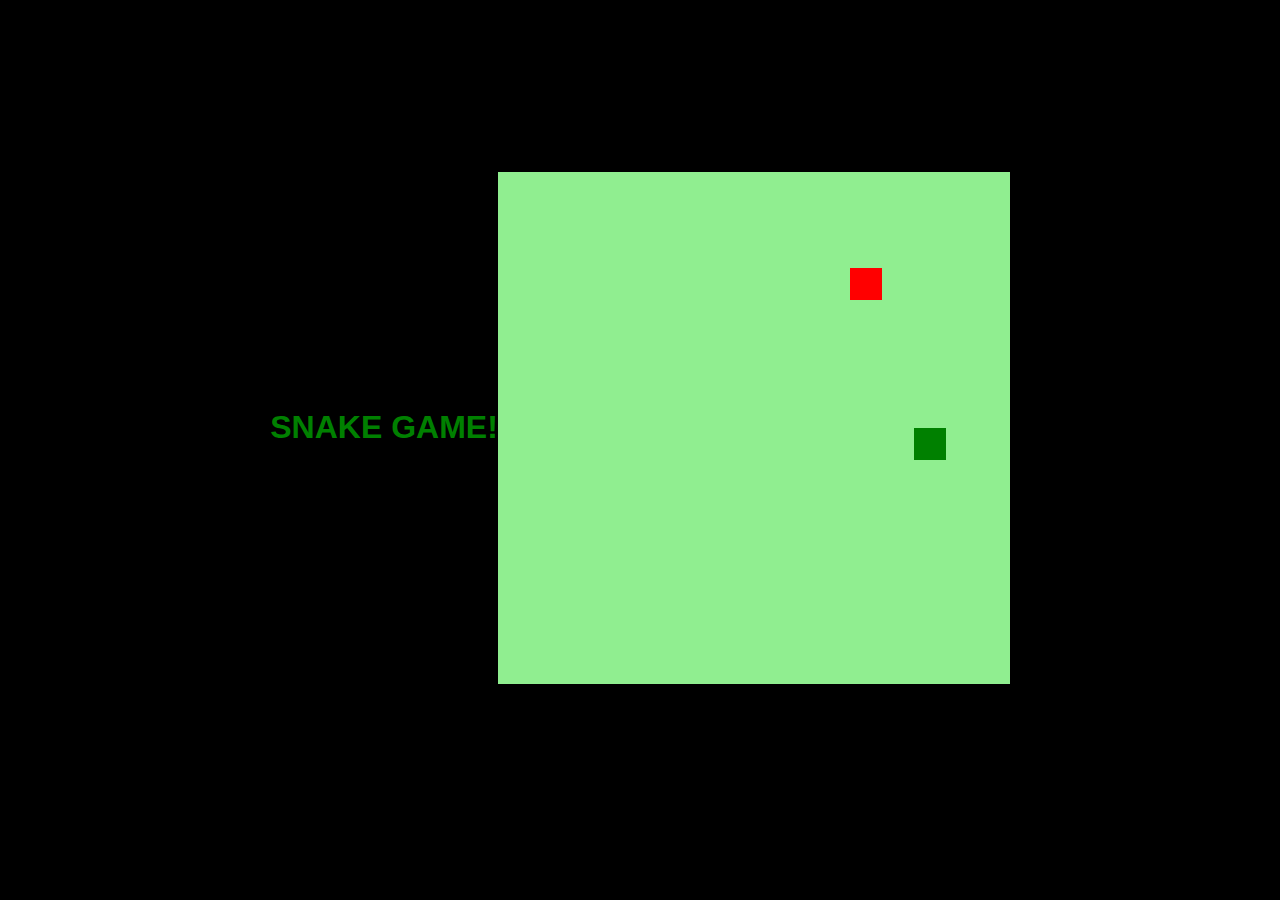
<file: portfolio/jogo/index.html>
<!DOCTYPE html>
<html lang="pt-BR">
<head>
    <meta charset="UTF-8">
    <meta name="viewport" content="width=device-width, initial-scale=1.0">
    <link rel="stylesheet" href="style.css">
    <script defer src="script.js"></script>
    <title>Snake game</title>
</head>
<body>
    <h1>SNAKE GAME!</h1>
    <canvas id="snake" width="512" height="512"></canvas>
</body>
</html>
</file>
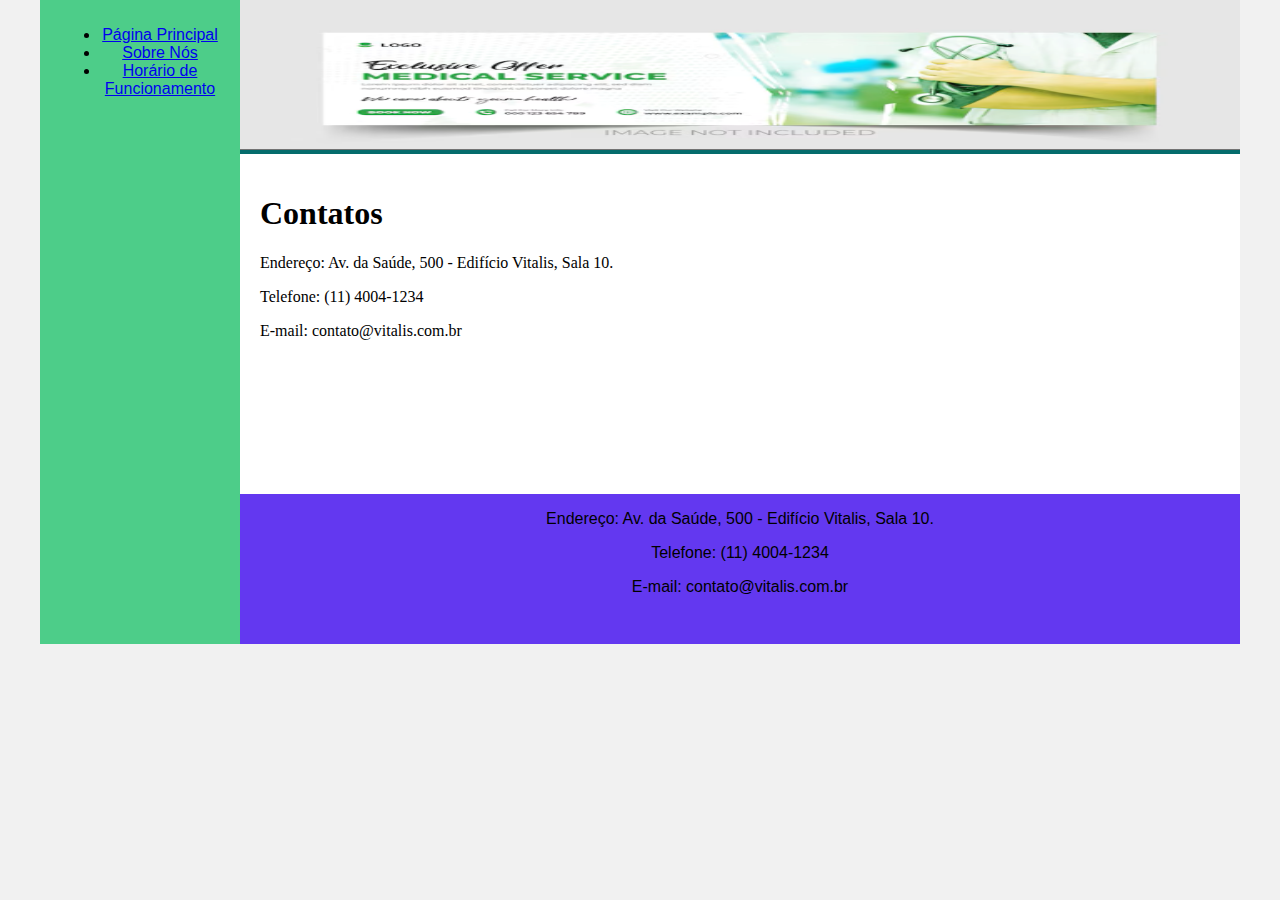
<file: desafio dio/contatos.html>
<!DOCTYPE html>
<html lang="pt-BR">
<head>
    <meta charset="UTF-8">
    <meta http-equiv="X-UA-Compatible" content="IE=edge">
    <meta name="viewport" content="width=device-width, initial-scale=1.0">
    <title>Contatos</title>
    <link rel="stylesheet" href="base.css">
</head>
<body>
   <div class="wrapper">
      <nav class="menu">
         <ul>
            <li><a href="paginaPricipal.html">Página Principal</a></li>
            <li><a href="sobreClinica.html"> Sobre Nós</a></li>
            <li><a href="horarioDeFuncionamento.html">Horário de Funcionamento</a></li>
         </ul>
      </nav>
      <main class="main">

         <header class="header">
            <img src="clinica1.png" width="1000" height="150" alt="Centro Médico Vitalis">
         </header>

         <section class="content">
            <h1>Contatos</h1>
            <p>Endereço: Av. da Saúde, 500 - Edifício Vitalis, Sala 10.</p>
            <p>Telefone: (11) 4004-1234</p>
            <p>E-mail: contato@vitalis.com.br</p>
         </section>

         <footer class="footer">
            <p>Endereço: Av. da Saúde, 500 - Edifício Vitalis, Sala 10.</p>
            <p>Telefone: (11) 4004-1234</p>
            <p>E-mail: contato@vitalis.com.br</p>
         </footer>

      </main>

   </div>
</body>
</html>
</file>
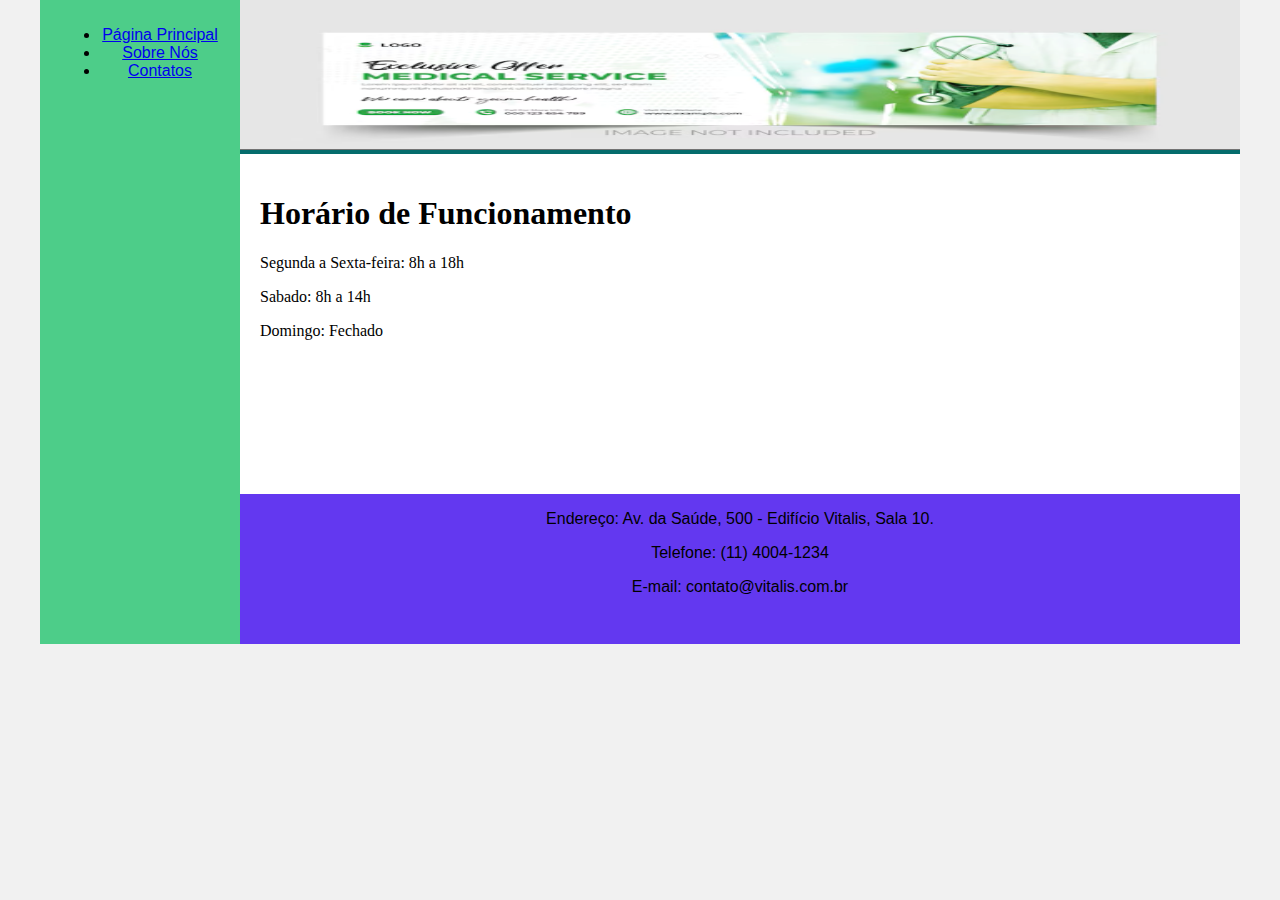
<file: desafio dio/horarioDeFuncionamento.html>
<!DOCTYPE html>
<html lang="pt-BR">
<head>
    <meta charset="UTF-8">
    <meta http-equiv="X-UA-Compatible" content="IE=edge">
    <meta name="viewport" content="width=device-width, initial-scale=1.0">
    <title>Horário de Funcionamento</title>
    <link rel="stylesheet" href="base.css">
</head>
<body>
   <div class="wrapper">
      <nav class="menu">
         <ul>
            <li><a href="paginaPricipal.html">Página Principal</a></li>
            <li><a href="sobreClinica.html"> Sobre Nós</a></li>
            <li><a href="contatos.html">Contatos</a></li>
         </ul>
      </nav>
      <main class="main">

         <header class="header">
            <img src="clinica1.png" width="1000" height="150" alt="Centro Médico Vitalis">
         </header>

         <section class="content">
            <h1>Horário de Funcionamento</h1>
            <p>Segunda a Sexta-feira: 8h a 18h</p>
            <p>Sabado: 8h a 14h</p>
            <p>Domingo: Fechado</p>
         </section>

         <footer class="footer">
            <p>Endereço: Av. da Saúde, 500 - Edifício Vitalis, Sala 10.</p>
            <p>Telefone: (11) 4004-1234</p>
            <p>E-mail: contato@vitalis.com.br</p>
         </footer>

      </main>

   </div>
</body>
</html>
</file>
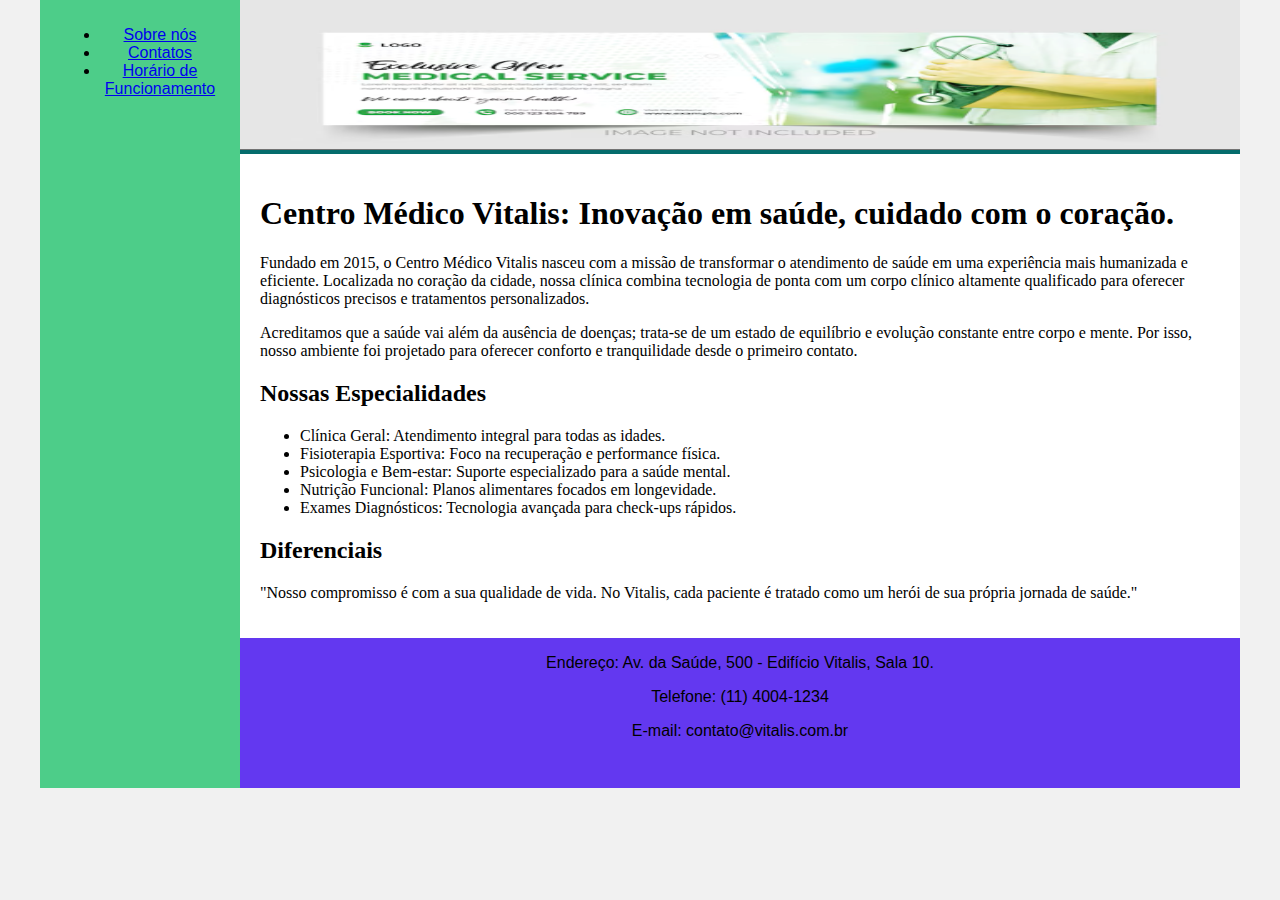
<file: desafio dio/paginaPricipal.html>
<!DOCTYPE html>
<html lang="pt-BR">
<head>
    <meta charset="UTF-8">
    <meta http-equiv="X-UA-Compatible" content="IE=edge">
    <meta name="viewport" content="width=device-width, initial-scale=1.0">
    <title>Página Principal</title>
    <link rel="stylesheet" href="base.css">
</head>

<body>
    <div class="wrapper">

        <nav class="menu">
            <ul>
                <li><a href="sobreClinica.html">Sobre nós</a></li>
                <li><a href="contatos.html">Contatos</a></li>
                <li><a href="horarioDeFuncionamento.html">Horário de Funcionamento</a></li>
            </ul>
        </nav>

        <main class="main">

            <header class="header">
                <img src="clinica1.png" width="1000" height="150" alt="Imagem da Clínica Vitalis">
            </header>

            <section class="content">
                <h1>
                    <strong>Centro Médico Vitalis:</strong>
                    Inovação em saúde, cuidado com o coração.
                </h1>

                <p>
                    Fundado em 2015, o Centro Médico Vitalis nasceu com a missão de transformar
                    o atendimento de saúde em uma experiência mais humanizada e eficiente.
                    Localizada no coração da cidade, nossa clínica combina tecnologia de ponta
                    com um corpo clínico altamente qualificado para oferecer diagnósticos precisos
                    e tratamentos personalizados.
                </p>

                <p>
                    Acreditamos que a saúde vai além da ausência de doenças; trata-se de um estado
                    de equilíbrio e evolução constante entre corpo e mente. Por isso, nosso ambiente
                    foi projetado para oferecer conforto e tranquilidade desde o primeiro contato.
                </p>

                <h2>Nossas Especialidades</h2>

                <ul>
                    <li>Clínica Geral: Atendimento integral para todas as idades.</li>
                    <li>Fisioterapia Esportiva: Foco na recuperação e performance física.</li>
                    <li>Psicologia e Bem-estar: Suporte especializado para a saúde mental.</li>
                    <li>Nutrição Funcional: Planos alimentares focados em longevidade.</li>
                    <li>Exames Diagnósticos: Tecnologia avançada para check-ups rápidos.</li>
                </ul>

                <section class="diferenciais">
                    <h2>Diferenciais</h2>
                    <p>
                        "Nosso compromisso é com a sua qualidade de vida.
                        No Vitalis, cada paciente é tratado como um herói
                        de sua própria jornada de saúde."
                    </p>
                </section>
            </section>

            <footer class="footer">
                <p>Endereço: Av. da Saúde, 500 - Edifício Vitalis, Sala 10.</p>
                <p>Telefone: (11) 4004-1234</p>
                <p>E-mail: contato@vitalis.com.br</p>
            </footer>

        </main>

    </div>
</body>
</html>
</file>
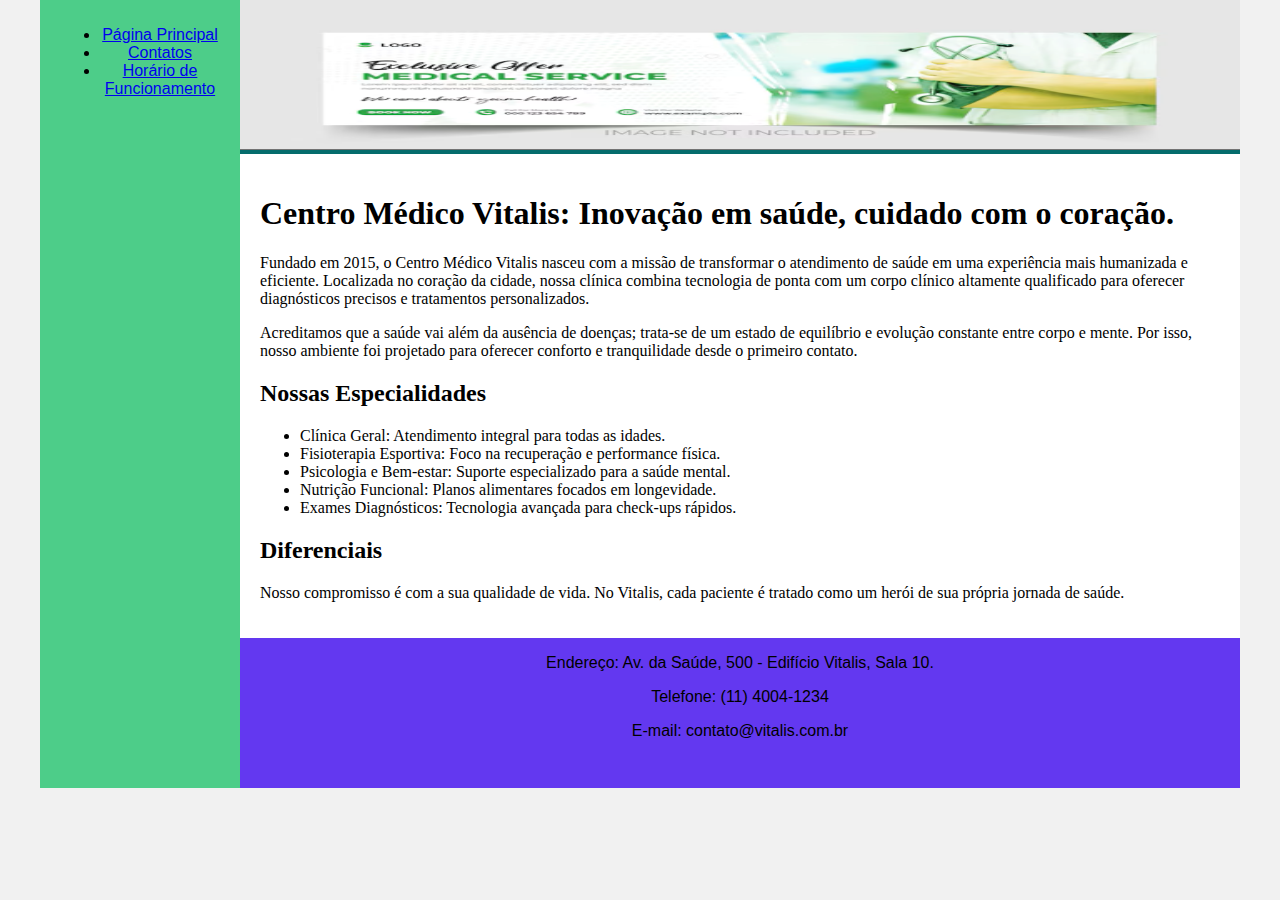
<file: desafio dio/sobreClinica.html>
<!DOCTYPE html>
<html lang="pt-BR">
<head>
   <meta charset="UTF-8">
   <meta http-equiv="X-UA-Compatible" content="IE=edge">
   <meta name="viewport" content="width=device-width, initial-scale=1.0">
   <title>Sobre Nós</title>
   <link rel="stylesheet" href="base.css">
</head>

<body>
   <div class="wrapper">

      <nav class="menu">
         <ul>
            <li><a href="paginaPricipal.html">Página Principal</a></li>
            <li><a href="contatos.html">Contatos</a></li>
            <li><a href="horarioDeFuncionamento.html">Horário de Funcionamento</a></li>
         </ul>
      </nav>

      <main class="main">

         <header class="header">
            <img src="clinica1.png" width="1000" height="150" alt="Centro Médico Vitalis">
         </header>

         <section class="content">
            <h1>
               <strong>Centro Médico Vitalis:</strong>
               Inovação em saúde, cuidado com o coração.
            </h1>

            <p>
               Fundado em 2015, o Centro Médico Vitalis nasceu com a missão de transformar
               o atendimento de saúde em uma experiência mais humanizada e eficiente.
               Localizada no coração da cidade, nossa clínica combina tecnologia de ponta
               com um corpo clínico altamente qualificado para oferecer diagnósticos precisos
               e tratamentos personalizados.
            </p>

            <p>
               Acreditamos que a saúde vai além da ausência de doenças; trata-se de um estado
               de equilíbrio e evolução constante entre corpo e mente. Por isso, nosso ambiente
               foi projetado para oferecer conforto e tranquilidade desde o primeiro contato.
            </p>

            <h2>Nossas Especialidades</h2>

            <ul>
               <li>Clínica Geral: Atendimento integral para todas as idades.</li>
               <li>Fisioterapia Esportiva: Foco na recuperação e performance física.</li>
               <li>Psicologia e Bem-estar: Suporte especializado para a saúde mental.</li>
               <li>Nutrição Funcional: Planos alimentares focados em longevidade.</li>
               <li>Exames Diagnósticos: Tecnologia avançada para check-ups rápidos.</li>
            </ul>

            <section class="diferenciais">
               <h2>Diferenciais</h2>
               <p>
                  Nosso compromisso é com a sua qualidade de vida.
                  No Vitalis, cada paciente é tratado como um herói
                  de sua própria jornada de saúde.
               </p>
            </section>
         </section>

         <footer class="footer">
            <p>Endereço: Av. da Saúde, 500 - Edifício Vitalis, Sala 10.</p>
            <p>Telefone: (11) 4004-1234</p>
            <p>E-mail: contato@vitalis.com.br</p>
         </footer>

      </main>

   </div>
</body>
</html>
</file>
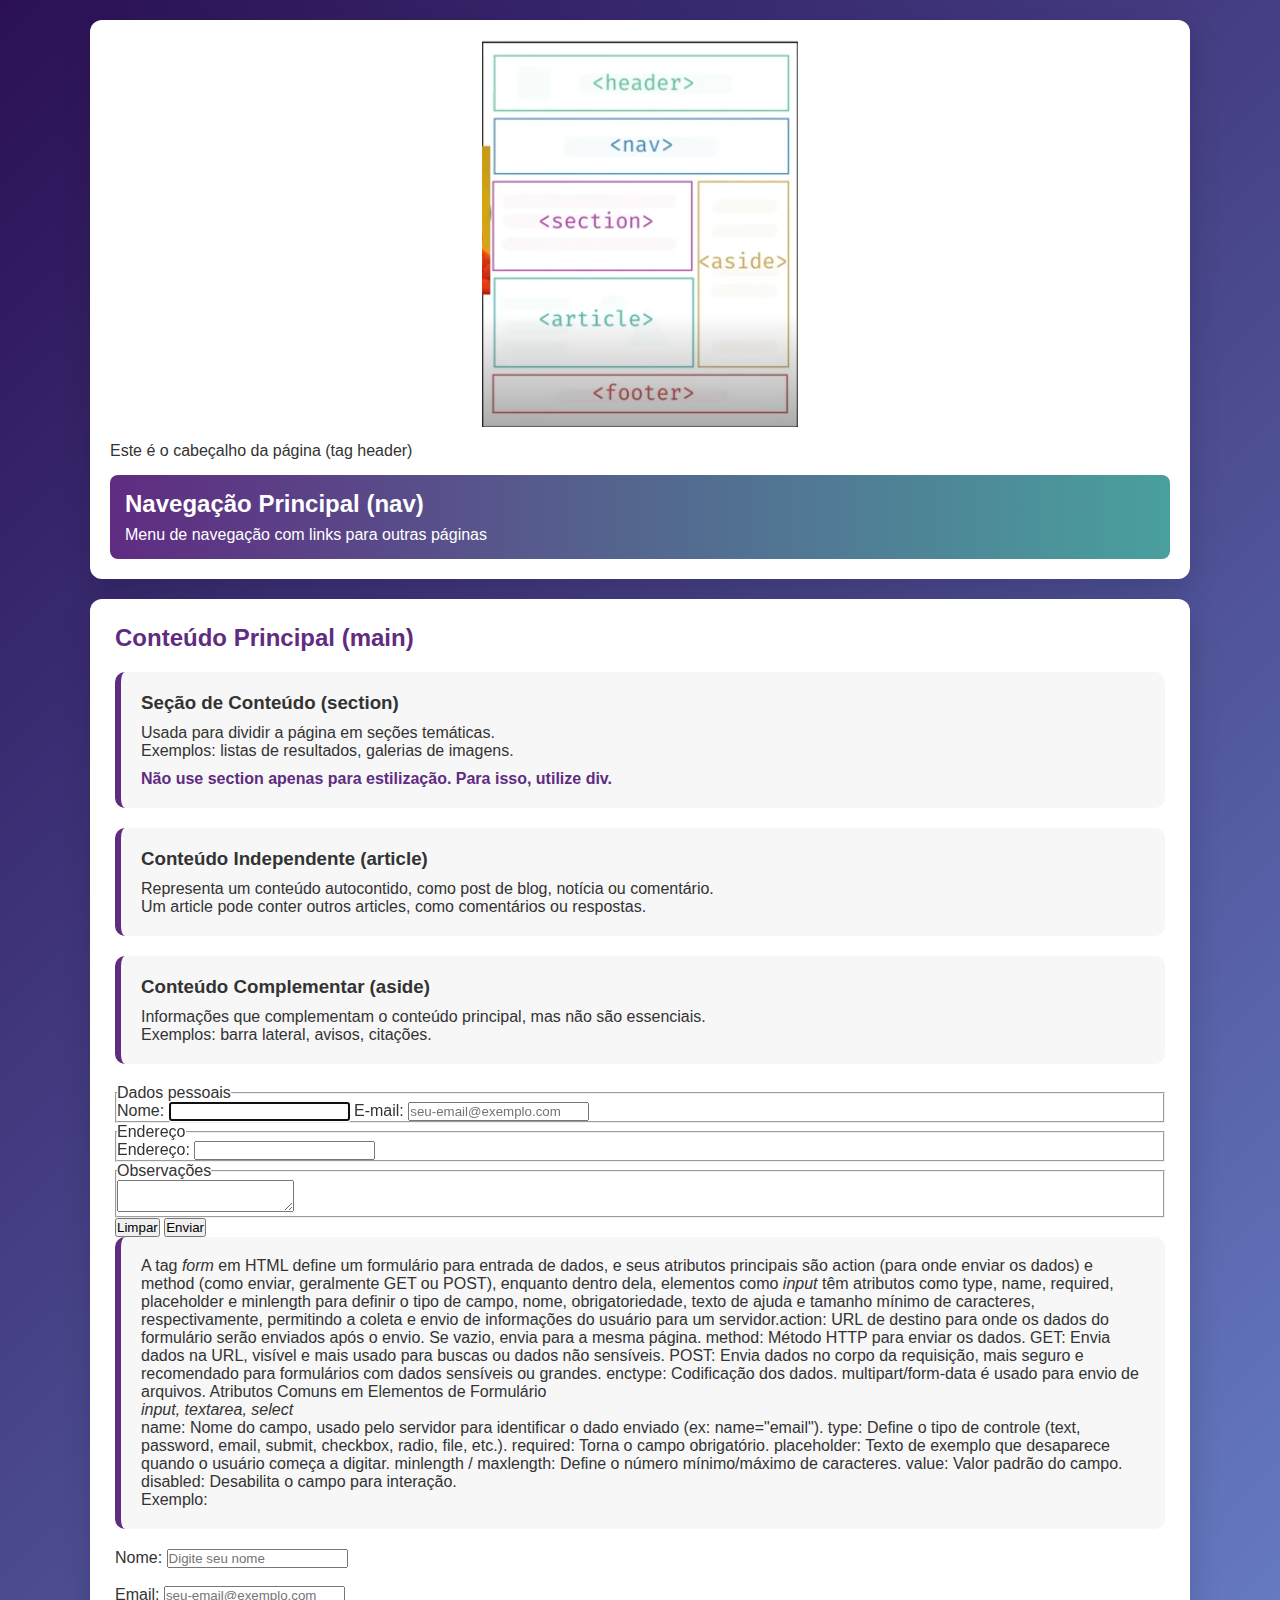
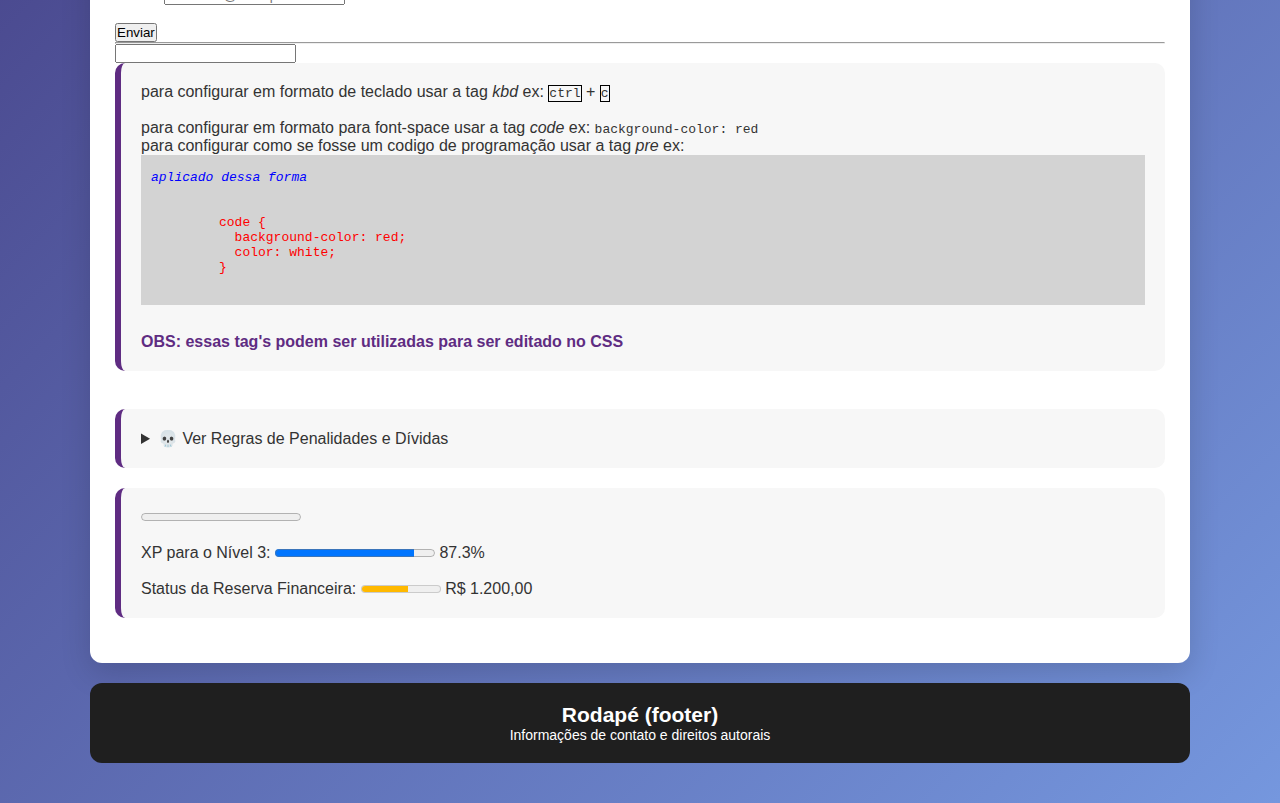
<file: testes/invenção.html>
<!DOCTYPE html>
<html lang="pt-BR">
  <head>
    <meta charset="UTF-8" />
    <meta name="viewport" content="width=device-width, initial-scale=1.0" />

    <title>Estrutura Semântica HTML</title>

    <style>
      /* Reset básico */
      * {
        margin: 0;
        padding: 0;
        box-sizing: border-box;
      }

      /* Corpo da página */
      body {
        font-family: "Segoe UI", Tahoma, Geneva, Verdana, sans-serif;
        background: linear-gradient(135deg, #2b1055, #7597de);
        color: #333;
        min-height: 100vh;
        padding: 20px;
      }

      /* Container geral */
      header,
      main,
      footer {
        max-width: 1100px;
        margin: 0 auto 20px auto;
      }

      /* HEADER */
      header {
        background: #ffffff;
        border-radius: 12px;
        box-shadow: 0 10px 30px rgba(0, 0, 0, 0.15);
        padding: 20px;
      }

      header img {
        max-width: 100%;
        display: block;
        margin: 0 auto 15px;
      }

      /* NAV */
      nav {
        background: linear-gradient(90deg, #5f2c82, #49a09d);
        border-radius: 8px;
        padding: 15px;
        margin-top: 15px;
        color: #fff;
      }

      nav h2 {
        margin-bottom: 8px;
      }

      /* MAIN */
      main {
        background: #ffffff;
        border-radius: 12px;
        box-shadow: 0 10px 30px rgba(0, 0, 0, 0.15);
        padding: 25px;
      }

      main h2 {
        margin-bottom: 20px;
        color: #5f2c82;
      }

      /* SECTION, ARTICLE, ASIDE */
      section,
      article,
      aside {
        background: #f7f7f7;
        border-radius: 10px;
        padding: 20px;
        margin-bottom: 20px;
        border-left: 6px solid #5f2c82;
      }

      section h3,
      article h3,
      aside h3 {
        margin-bottom: 10px;
        color: #333;
      }

      /* Destaque de texto */
      strong {
        display: block;
        margin-top: 10px;
        color: #5f2c82;
      }

      /* FOOTER */
      footer {
        background: #1f1f1f;
        color: #fff;
        border-radius: 12px;
        padding: 20px;
        text-align: center;
        font-size: 14px;
      }
      kbd {
        border: solid 1px black;
      }
      pre {
        background-color: lightgray;
      }
      pre > code {
        color: red;
      }
      pre > p {
        font-style: italic;
        color: blue;
        padding-left: 10px;
      }
    </style>
  </head>

  <body>
    <header>
      <img
        src="estrutura.png.png"
        alt="Diagrama da estrutura semântica de uma página HTML"
      />
      <p>Este é o cabeçalho da página (tag header)</p>

      <nav>
        <h2>Navegação Principal (nav)</h2>
        <p>Menu de navegação com links para outras páginas</p>
      </nav>
    </header>

    <main>
      <h2>Conteúdo Principal (main)</h2>

      <section>
        <h3>Seção de Conteúdo (section)</h3>
        <p>Usada para dividir a página em seções temáticas.</p>
        <p>Exemplos: listas de resultados, galerias de imagens.</p>
        <strong>
          Não use section apenas para estilização. Para isso, utilize div.
        </strong>
      </section>

      <article>
        <h3>Conteúdo Independente (article)</h3>
        <p>
          Representa um conteúdo autocontido, como post de blog, notícia ou
          comentário.
        </p>
        <p>
          Um article pode conter outros articles, como comentários ou respostas.
        </p>
      </article>

      <aside>
        <h3>Conteúdo Complementar (aside)</h3>
        <p>
          Informações que complementam o conteúdo principal, mas não são
          essenciais.
        </p>
        <p>Exemplos: barra lateral, avisos, citações.</p>
      </aside>
      <form method="get" action="" id="form">
        <fieldset>
          <legend>Dados pessoais</legend>
          <label for="name">
            Nome:
            <input type="text" id="name" name="name" autofocus required />
          </label>
          <label for="email">
            E-mail:
            <input
              placeholder="seu-email@exemplo.com"
              type="text"
              id="email"
              name="email"
            />
          </label>
        </fieldset>

        <fieldset>
          <legend>Endereço</legend>
          <label for="address">
            Endereço:
            <input type="text" id="address" name="address" />
          </label>
        </fieldset>

        <fieldset>
          <legend>Observações</legend>
          <textarea
            minlength="10"
            maxlength="100"
            name="observações"
            id="observações"
          ></textarea>
        </fieldset>

        <button type="reset">Limpar</button>
        <button type="submit">Enviar</button>
      </form>

      <form>
        <section>
          <p>
            A tag <i>form</i> em HTML define um formulário para entrada de
            dados, e seus atributos principais são action (para onde enviar os
            dados) e method (como enviar, geralmente GET ou POST), enquanto
            dentro dela, elementos como <i> input</i> têm atributos como type,
            name, required, placeholder e minlength para definir o tipo de
            campo, nome, obrigatoriedade, texto de ajuda e tamanho mínimo de
            caracteres, respectivamente, permitindo a coleta e envio de
            informações do usuário para um servidor.action: URL de destino para
            onde os dados do formulário serão enviados após o envio. Se vazio,
            envia para a mesma página. method: Método HTTP para enviar os dados.
            GET: Envia dados na URL, visível e mais usado para buscas ou dados
            não sensíveis. POST: Envia dados no corpo da requisição, mais seguro
            e recomendado para formulários com dados sensíveis ou grandes.
            enctype: Codificação dos dados. multipart/form-data é usado para
            envio de arquivos. Atributos Comuns em Elementos de Formulário
            <br /><i>input, textarea, select</i><br />
          </p>
          <p>
            name: Nome do campo, usado pelo servidor para identificar o dado
            enviado (ex: name="email"). type: Define o tipo de controle (text,
            password, email, submit, checkbox, radio, file, etc.). required:
            Torna o campo obrigatório. placeholder: Texto de exemplo que
            desaparece quando o usuário começa a digitar. minlength / maxlength:
            Define o número mínimo/máximo de caracteres. value: Valor padrão do
            campo. disabled: Desabilita o campo para interação. <br />Exemplo:
          </p>
        </section>
        <label for="nome">Nome:</label>
        <input
          type="text"
          id="nome"
          name="nome"
          required
          placeholder="Digite seu nome"
          minlength="3"
        />
        <br /><br />
        <label for="email">Email:</label>
        <input
          type="text"
          id="email"
          name="email"
          required
          placeholder="seu-email@exemplo.com"
        />
        <br /><br />
        <button type="submit">Enviar</button>
      </form>
      <hr />

      <input list="nomeDaLista" type="search" name="search" />
      <datalist id="nomeDaLista">
        <option value="HTML"></option>
        <option value="CSS"></option>
        <option value="JavaScript"></option>
        <option value="Python"></option>
      </datalist>

      <section id="exemplo">
        <p>
          para configurar em formato de teclado usar a tag <i>kbd</i> ex:
          <kbd>ctrl</kbd> + <kbd>c</kbd>
        </p>
        <br />
        <p>
          para configurar em formato para font-space usar a tag <i>code</i> ex:
          <code>background-color: red</code>
        </p>
        <p>
          para configurar como se fosse um codigo de programação usar a tag
          <i>pre</i> ex:
        </p>
        <pre>
          <p>aplicado dessa forma</p>
          <code>
          code {
            background-color: red;
            color: white;
          }
          </code>
        </pre>
        <br />
        <p>
          <strong
            >OBS: essas tag's podem ser utilizadas para ser editado no CSS
          </strong>
        </p>
      </section>
      <br />
      <section>
        <details>
          <summary>💀 Ver Regras de Penalidades e Dívidas</summary>
          <ul>
            <li>
              <strong>Falha no Treino:</strong> +50 flexões imediatas ou na
              próxima sessão.
            </li>
            <li>
              <strong>Falha na Leitura:</strong> Dobrar a meta de páginas no dia
              seguinte.
            </li>
            <li>
              <strong>Falha no Estudo:</strong> Perda de 100 XP e Modo Severo
              ativado em 48h.
            </li>
          </ul>
        </details>
      </section>

      <section id="carregamento">
        <progress id="progresso" max="100" min="0" value="0"></progress>
        <!-- aqui é oque puxa o codigo do javascript para a barra de carregamento-->
        <br /><br />

        <label>XP para o Nível 3:</label>
        <progress value="4365" max="5000"></progress>
        <span>87.3%</span>

        <br /><br />

        <label>Status da Reserva Financeira:</label>
        <meter
          min="0"
          max="2000"
          low="500"
          high="1500"
          optimum="2000"
          value="1200"
        ></meter>
        <span>R$ 1.200,00</span>
      </section>
    </main>
    <script>
      let progresso = document.getElementById("progresso");
      const intervalo = setInterval(() => {
        progresso.value += 10;
        if (progresso.value >= 100) {
          clearInterval(intervalo);
        }
      }, 1000);
    </script>
    <footer>
      <h2>Rodapé (footer)</h2>
      <p>Informações de contato e direitos autorais</p>
    </footer>
  </body>
</html>
</file>
<file: portfolio/jogo/style.css>
body {
    display: flex;
    justify-content: center;
    align-items: center;
    height: 95vh;
    background-color: #000000;
    margin: 0; 
    color: green;
    font-family: Arial, Helvetica, sans-serif;
}
</file>
<file: desafio dio/base.css>
html, body {
    margin: 0;
}
body {
    background-color: #f1f1f1;
    display: flex;
    justify-content: center;
}

.wrapper {
    width: 1200px;
    display: flex;
    margin: 0 auto;
    background-color: aquamarine;
}
.main {
    display: flex;
    flex-flow: column;
    width: 85%;
}
.menu {
    text-align: center;
    font-family: "Open Sans", sans-serif;
    width: 15%;
    background-color: rgba(20, 146, 47, 0.459);
    padding: 10px 20px 0px;

}
.header {
    background-color: rgb(5, 108, 108);
    min-height: 150px;
}
.content {
    background-color: white;
    min-height: 300px;
    padding: 20px;
}
.footer {
    text-align: center;
    font-size: medium;
    font-family: 'Franklin Gothic Medium', 'Arial Narrow', Arial, sans-serif;
    background-color: rgb(99, 56, 240);
    min-height: 150px;
}
</file>
